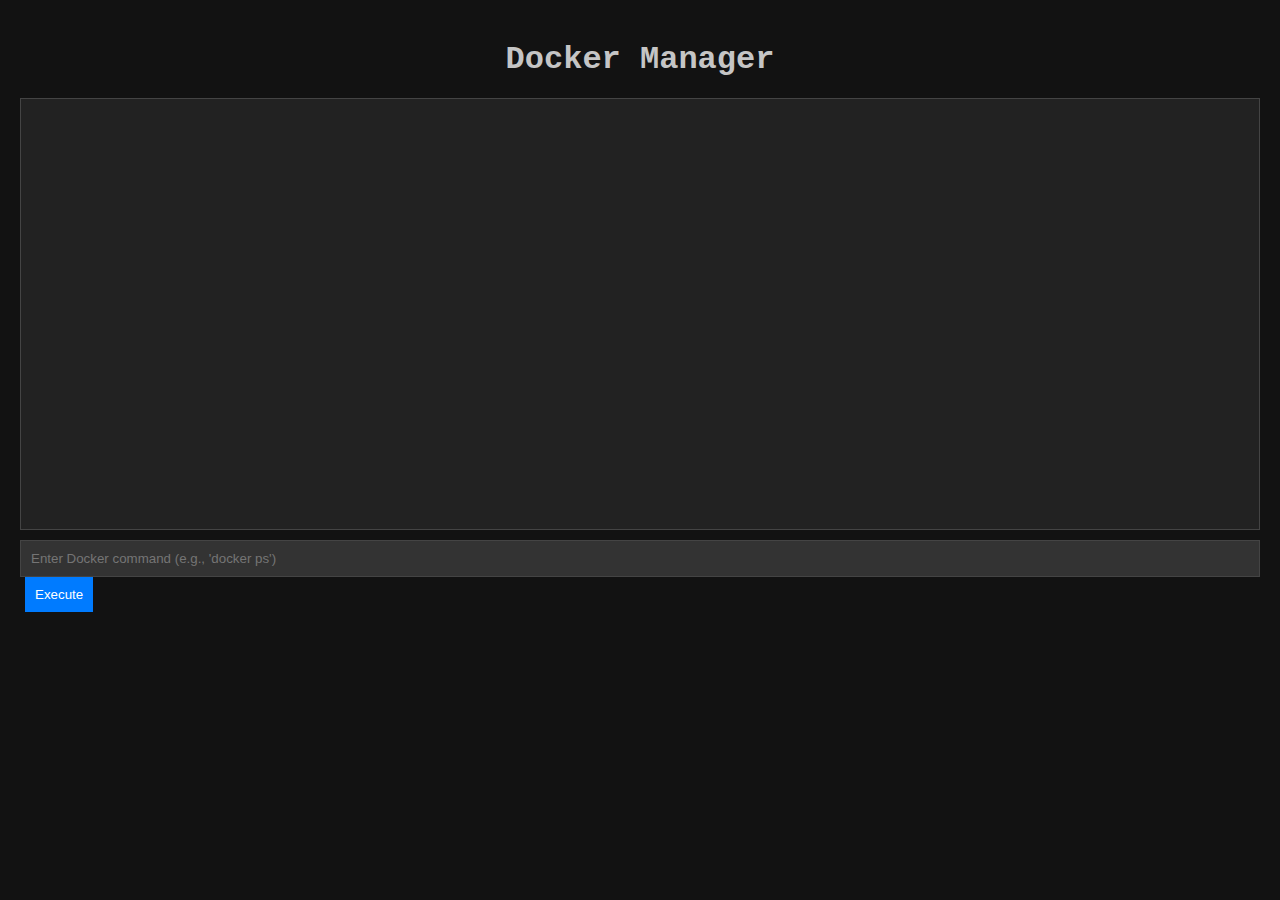
<file: dockerTasks/templates/index.html>
<!DOCTYPE html>
<html lang="en">
<head>
    <meta charset="UTF-8">
    <meta name="viewport" content="width=device-width, initial-scale=1.0">
    <title>Docker Manager</title>
    <style>
        body {
            background-color: #121212;
            color: #c5c5c5;
            font-family: 'Courier New', Courier, monospace;
            margin: 0;
            padding: 20px;
        }
        h1 {
            text-align: center;
            margin-bottom: 20px;
        }
        .terminal {
            background-color: #222;
            border: 1px solid #444;
            padding: 15px;
            height: 400px;
            overflow-y: auto;
            white-space: pre-wrap;
        }
        .command-input {
            width: calc(100% - 22px);
            padding: 10px;
            border: 1px solid #444;
            background-color: #333;
            color: #c5c5c5;
            margin-top: 10px;
        }
        .command-input:focus {
            outline: none;
            border-color: #007bff;
        }
        .button {
            padding: 10px;
            background-color: #007bff;
            color: white;
            border: none;
            cursor: pointer;
            margin-left: 5px;
            transition: background-color 0.3s;
        }
        .button:hover {
            background-color: #0056b3;
        }
        .output {
            margin-top: 5px;
            color: #33ff33; /* Green color for output text */
        }
    </style>
</head>
<body>
    <h1>Docker Manager</h1>
    <div class="terminal" id="terminal"></div>
    <input type="text" id="command" class="command-input" placeholder="Enter Docker command (e.g., 'docker ps')">
    <button class="button" onclick="sendCommand()">Execute</button>

    <script>
        async function sendCommand() {
            const commandInput = document.getElementById('command');
            const command = commandInput.value;
            commandInput.value = ''; // Clear input after submitting
            appendToTerminal(`> ${command}\n`); // Display command in terminal

            const response = await fetch('/docker', {
                method: 'POST',
                headers: {
                    'Content-Type': 'application/json',
                },
                body: JSON.stringify({ command: command }),
            });
            const data = await response.json();
            appendToTerminal(data.output + '\n'); // Display output in terminal
        }

        function appendToTerminal(text) {
            const terminal = document.getElementById('terminal');
            terminal.innerText += text;
            terminal.scrollTop = terminal.scrollHeight; // Auto-scroll to the bottom
        }
    </script>
</body>
</html>
</file>
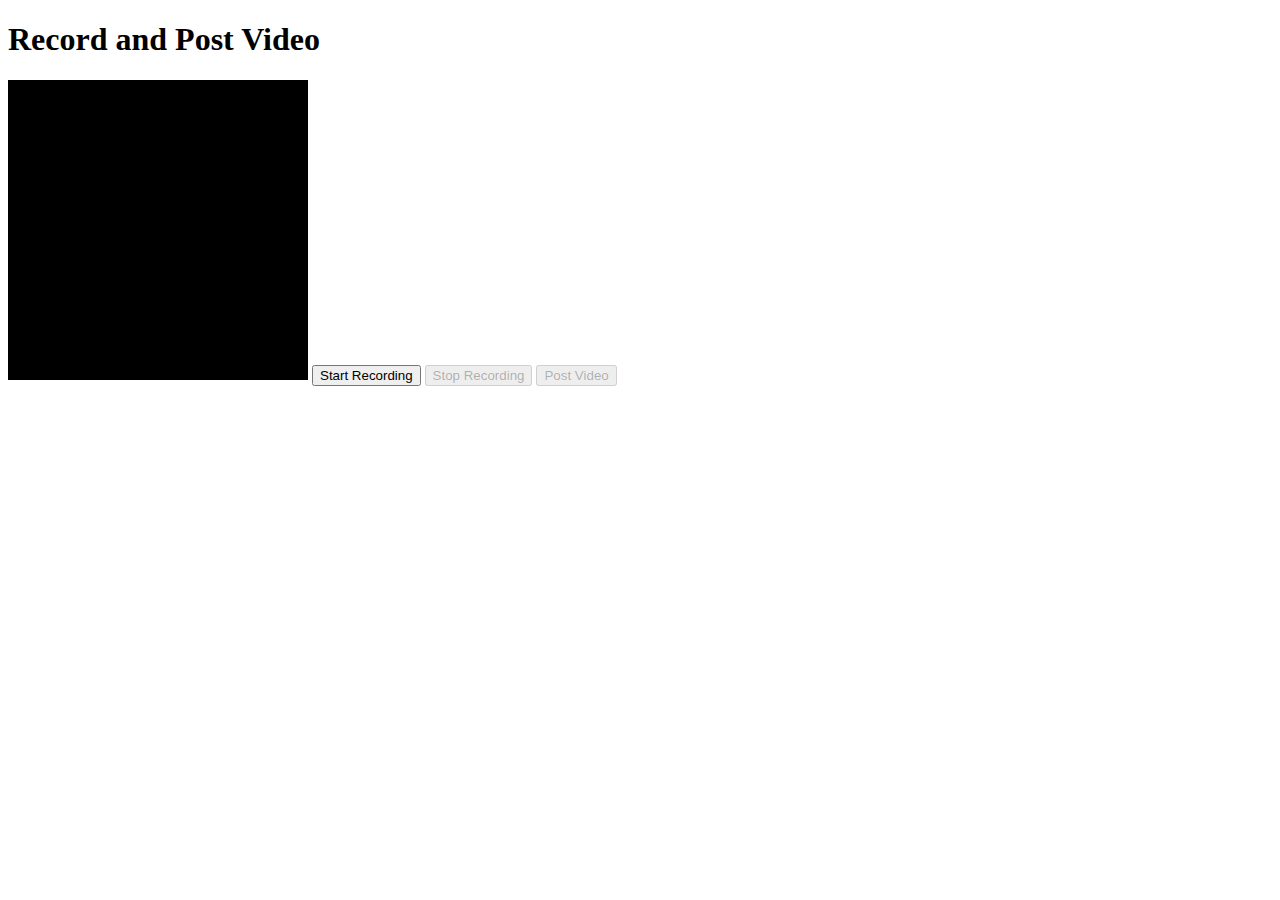
<file: fullstackTasks/f4_video_to_instaPost/templates/index.html>
<!DOCTYPE html>
<html lang="en">

<head>
    <meta charset="UTF-8">
    <meta name="viewport" content="width=device-width, initial-scale=1.0">
    <title>Record and Post Video</title>
    <style>
        #video {
            width: 300px;
            height: 300px;
            background-color: black;
        }
    </style>
</head>

<body>
    <h1>Record and Post Video</h1>
    <video id="video" autoplay></video>
    <button id="record-btn">Start Recording</button>
    <button id="stop-btn" disabled>Stop Recording</button>
    <button id="post-btn" disabled>Post Video</button>

    <script>
        const video = document.getElementById('video');
        const recordBtn = document.getElementById('record-btn');
        const stopBtn = document.getElementById('stop-btn');
        const postBtn = document.getElementById('post-btn');
        let mediaRecorder;
        let recordedChunks = [];

        // Get access to camera and microphone
        navigator.mediaDevices.getUserMedia({ video: true, audio: true })
            .then(stream => {
                video.srcObject = stream;
                mediaRecorder = new MediaRecorder(stream);

                // Save recorded data
                mediaRecorder.ondataavailable = event => {
                    if (event.data.size > 0) {
                        recordedChunks.push(event.data);
                    }
                };

                // After recording is stopped
                mediaRecorder.onstop = () => {
                    const videoBlob = new Blob(recordedChunks, { type: 'video/mp4' });
                    postBtn.disabled = false;

                    // Post the video when the button is clicked
                    postBtn.onclick = () => {
                        uploadVideo(videoBlob);
                    };
                };

                // Start recording
                recordBtn.onclick = () => {
                    mediaRecorder.start();
                    recordBtn.disabled = true;
                    stopBtn.disabled = false;
                };

                // Stop recording
                stopBtn.onclick = () => {
                    mediaRecorder.stop();
                    recordBtn.disabled = false;
                    stopBtn.disabled = true;
                };
            })
            .catch(error => {
                console.error('Error accessing camera or microphone:', error);
            });

        // Upload video to the server
        function uploadVideo(blob) {
            const formData = new FormData();
            formData.append('video', blob, 'video.mp4');

            fetch('/upload', {
                method: 'POST',
                body: formData,
            })
                .then(response => response.json())
                .then(data => {
                    console.log('Video uploaded successfully:', data);
                })
                .catch(error => {
                    console.error('Error uploading video:', error);
                });
        }

    </script>
</body>

</html>
</file>
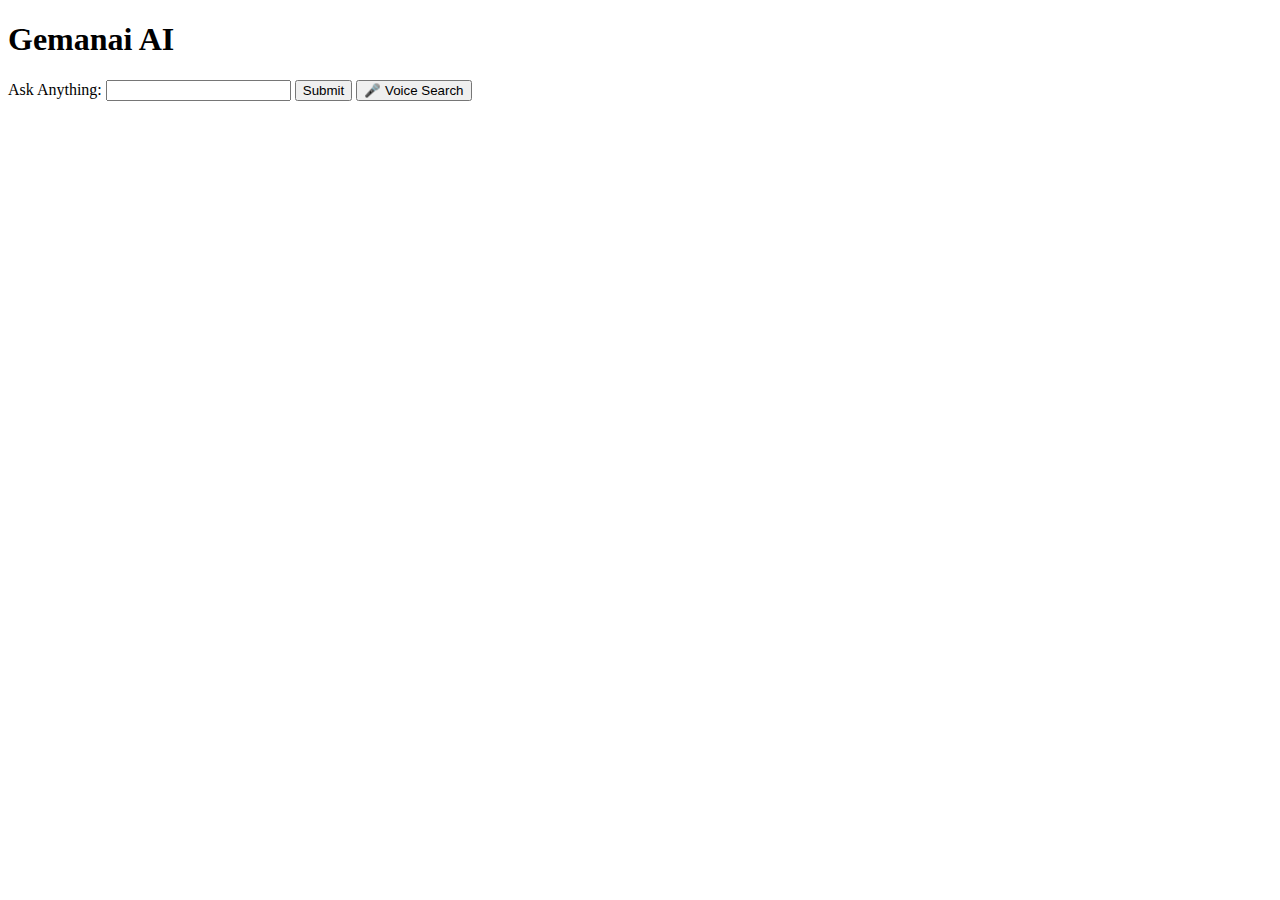
<file: fullstackTasks/f6_chatGPT/templates/index.html>
<!DOCTYPE html>
<html lang="en">
<head>
    <meta charset="UTF-8">
    <meta name="viewport" content="width=device-width, initial-scale=1.0">
    <title>Simple Flask WebApp</title>
    <style>
        #responseBox {
            display: none;
            margin-top: 20px;
            padding: 10px;
            border: 1px solid #ccc;
        }
    </style>
</head>
<body>
    <h1>Gemanai AI</h1>
    <form id="inputForm">
        <label for="userInput">Ask Anything:</label>
        <input type="text" id="userInput" name="userInput" required>
        <button type="submit">Submit</button>
        <button type="button" id="voiceSearch">🎤 Voice Search</button>
    </form>

    <div id="responseBox"></div>

    <script>
        // Handle form submission
        document.getElementById('inputForm').onsubmit = function(event) {
            event.preventDefault();  // Prevent the form from submitting the traditional way
            var userInput = document.getElementById('userInput').value;

            // Fetch API call to the Flask endpoint
            fetch('/api/response?user_input=' + encodeURIComponent(userInput))
                .then(response => response.json())
                .then(data => {
                    var responseBox = document.getElementById('responseBox');
                    responseBox.style.display = 'block';
                    responseBox.textContent = data.reply;
                })
                .catch(error => console.error('Error:', error));
        };

        // Handle voice search
        document.getElementById('voiceSearch').onclick = function() {
            var recognition = new (window.SpeechRecognition || window.webkitSpeechRecognition)();
            recognition.lang = 'en-US';
            recognition.start();

            recognition.onresult = function(event) {
                var transcript = event.results[0][0].transcript;
                document.getElementById('userInput').value = transcript;
            };

            recognition.onerror = function(event) {
                console.error('Speech recognition error:', event.error);
            };
        };
    </script>
</body>
</html>
</file>
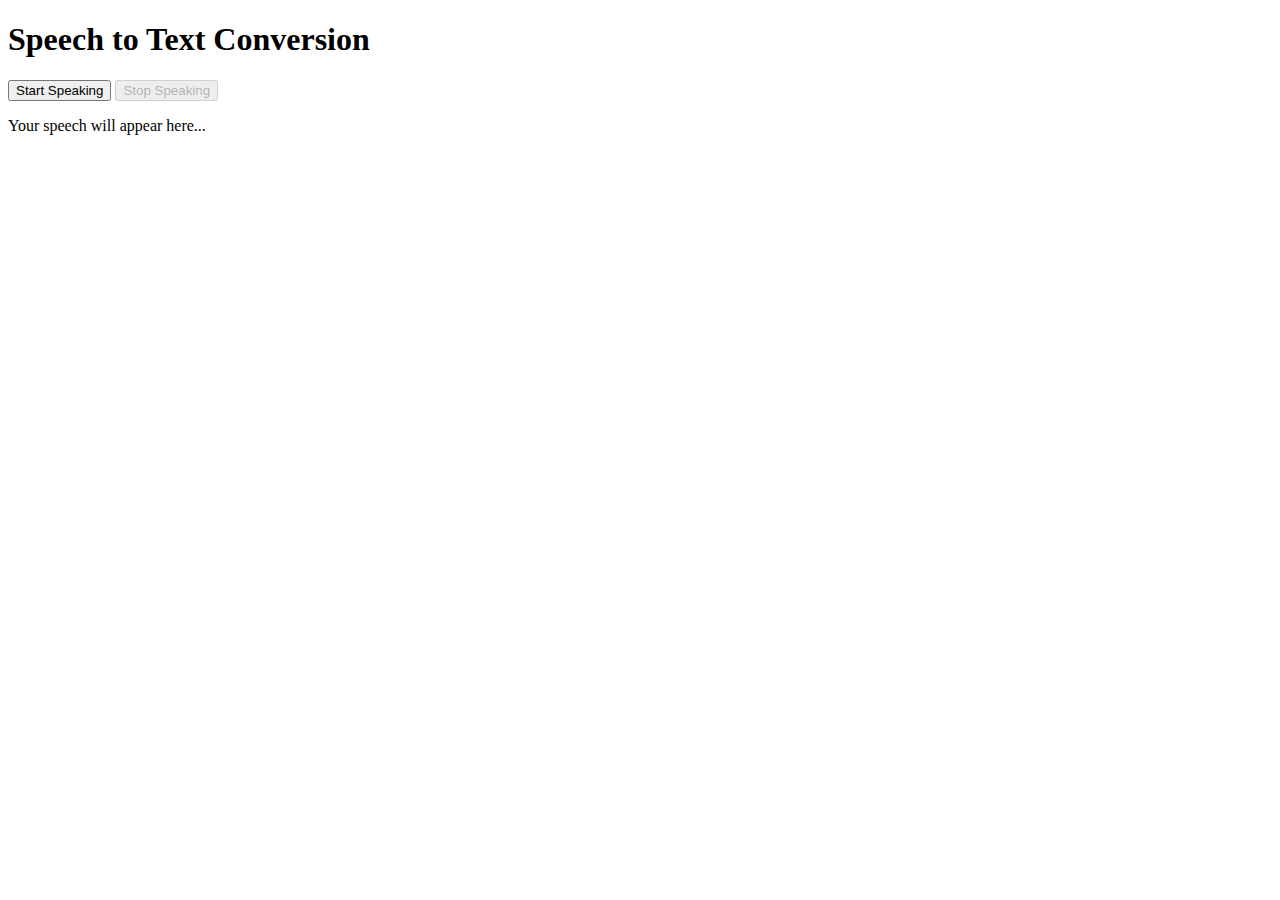
<file: fullstackTasks/f1_texttospeech.html>
<!DOCTYPE html>
<html lang="en">
<head>
    <meta charset="UTF-8">
    <meta name="viewport" content="width=device-width, initial-scale=1.0">
    <title>Speech to Text Example</title>
</head>
<body>
    <h1>Speech to Text Conversion</h1>
    <button id="start-btn">Start Speaking</button>
    <button id="stop-btn" disabled>Stop Speaking</button>
    <p id="output">Your speech will appear here...</p>

    <script>
        // Check for browser compatibility
        window.SpeechRecognition = window.SpeechRecognition || window.webkitSpeechRecognition;

        if (window.SpeechRecognition) {
            const recognition = new SpeechRecognition();
            recognition.interimResults = false; // Set to true for real-time results
            recognition.lang = 'en-US'; // Set language for recognition

            const startBtn = document.getElementById('start-btn');
            const stopBtn = document.getElementById('stop-btn');
            const output = document.getElementById('output');

            // Start recognition on button click
            startBtn.addEventListener('click', () => {
                recognition.start();
                startBtn.disabled = true;
                stopBtn.disabled = false;
            });

            // Stop recognition on button click
            stopBtn.addEventListener('click', () => {
                recognition.stop();
                startBtn.disabled = false;
                stopBtn.disabled = true;
            });

            // When speech recognition results are available
            recognition.addEventListener('result', (event) => {
                const transcript = event.results[0][0].transcript;
                output.textContent = transcript;
            });

            // When recognition ends
            recognition.addEventListener('end', () => {
                startBtn.disabled = false;
                stopBtn.disabled = true;
            });

            // Handle errors
            recognition.addEventListener('error', (event) => {
                console.error('Speech recognition error detected:', event.error);
                output.textContent = `Error: ${event.error}`;
            });

        } else {
            alert('Speech Recognition is not supported in your browser. Please use Google Chrome.');
        }

    </script>
</body>
</html>
</file>
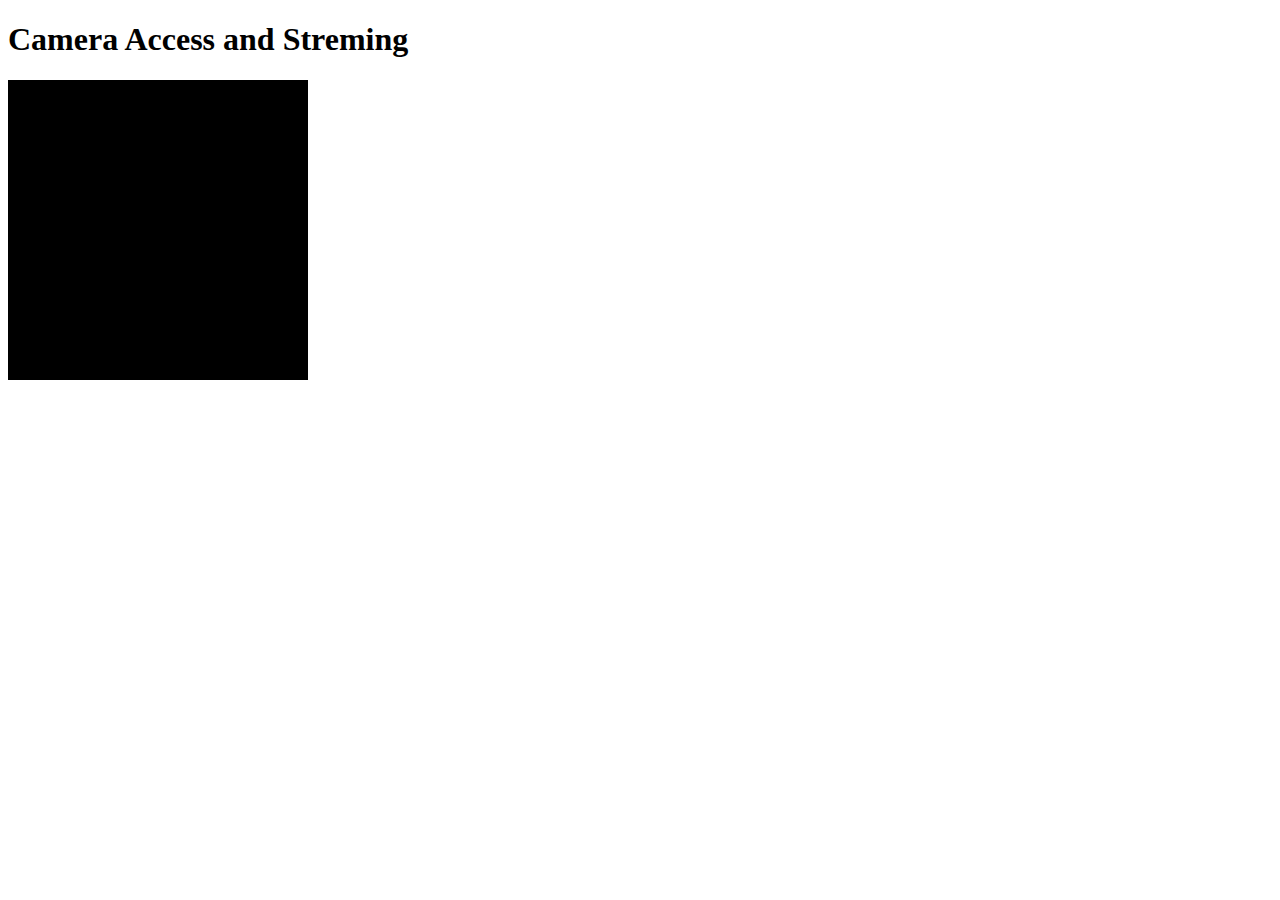
<file: fullstackTasks/f3_videostream.html>
<!DOCTYPE html>
<html lang="en">

<head>
    <meta charset="UTF-8">
    <meta name="viewport" content="width=device-width, initial-scale=1.0">
    <title>Camera Capture</title>
    <style>
        #video {
            width: 300px;
            height: 300px;
            background-color: black;
        }
    </style>
</head>

<body>
    <h1>Camera Access and Streming</h1>

    <!-- Video element to show the live camera feed -->
    <video id="video" autoplay></video>

    <script>
        // Get DOM elements
        const video = document.getElementById('video');

        // Access the user's camera
        navigator.mediaDevices.getUserMedia({ video: true })
            .then(stream => {
                // Set the video source to the camera stream
                video.srcObject = stream;
            })
            .catch(err => {
                console.error('Error accessing camera:', err);
            });

    </script>
</body>

</html>
</file>
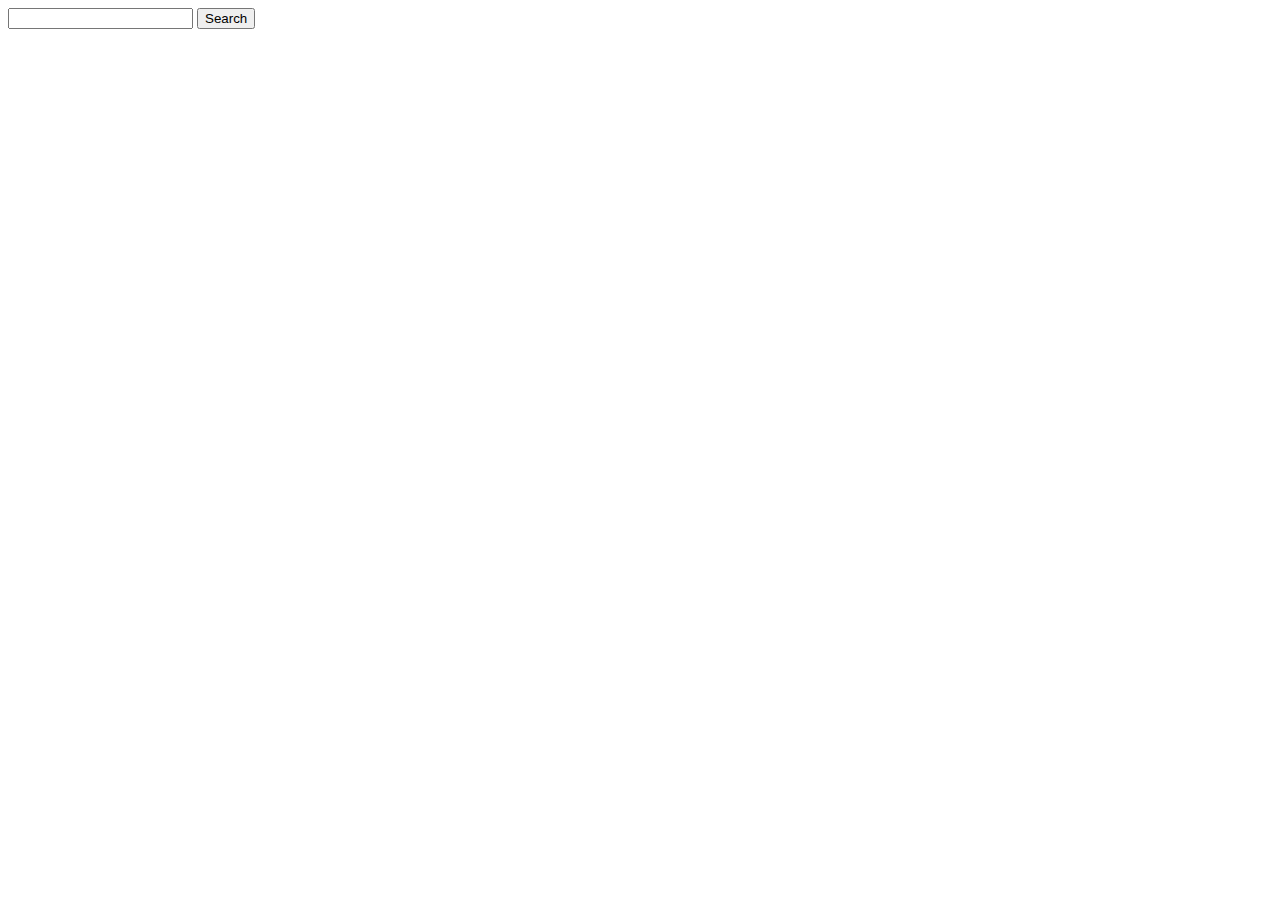
<file: fullstackTasks/f5_google_search.html>
<!DOCTYPE html>
<html lang="en">
<head>
    <meta charset="UTF-8">
    <meta name="viewport" content="width=device-width, initial-scale=1.0">
    <title>Document</title>
</head>
<body>
    <form action="https://www.google.com/search" method="get">
        <input type="text" name="q">
        <button type="submit">Search</button>
    </form>
</body>
</html>
</file>
